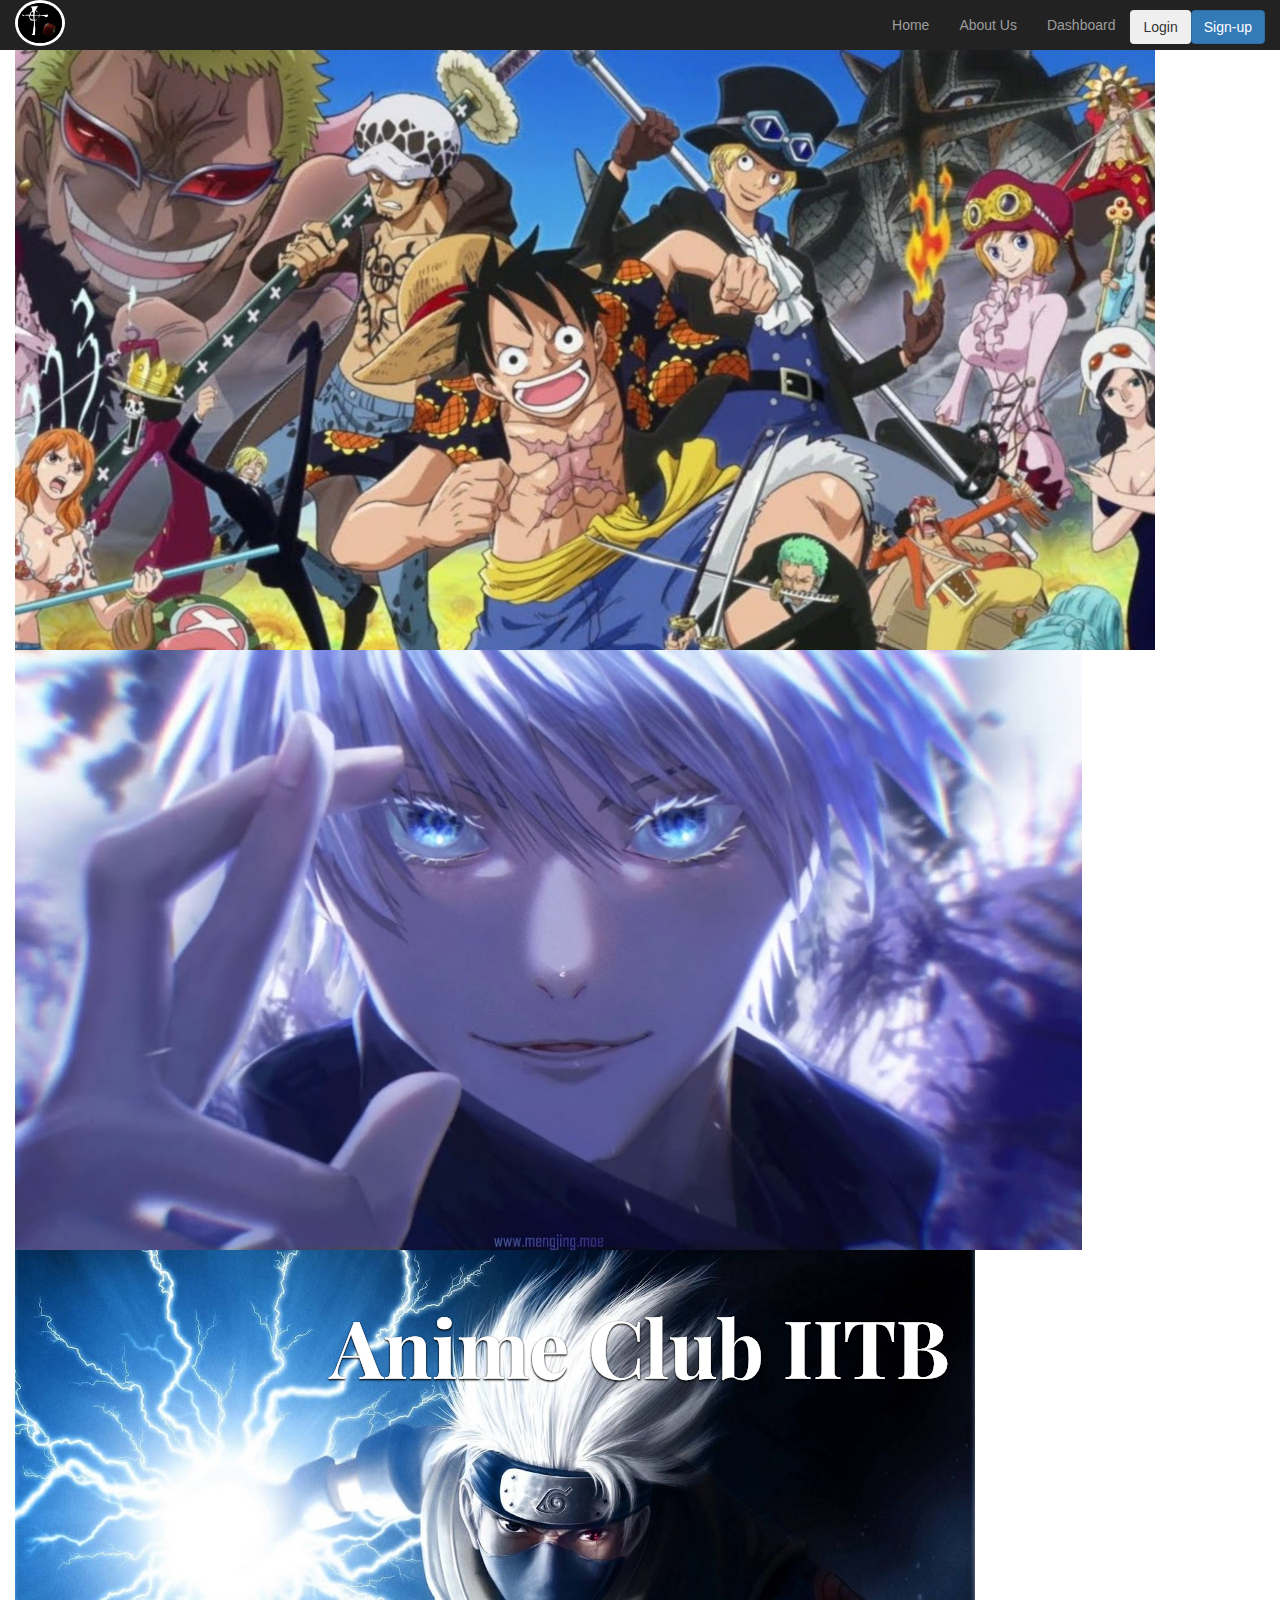
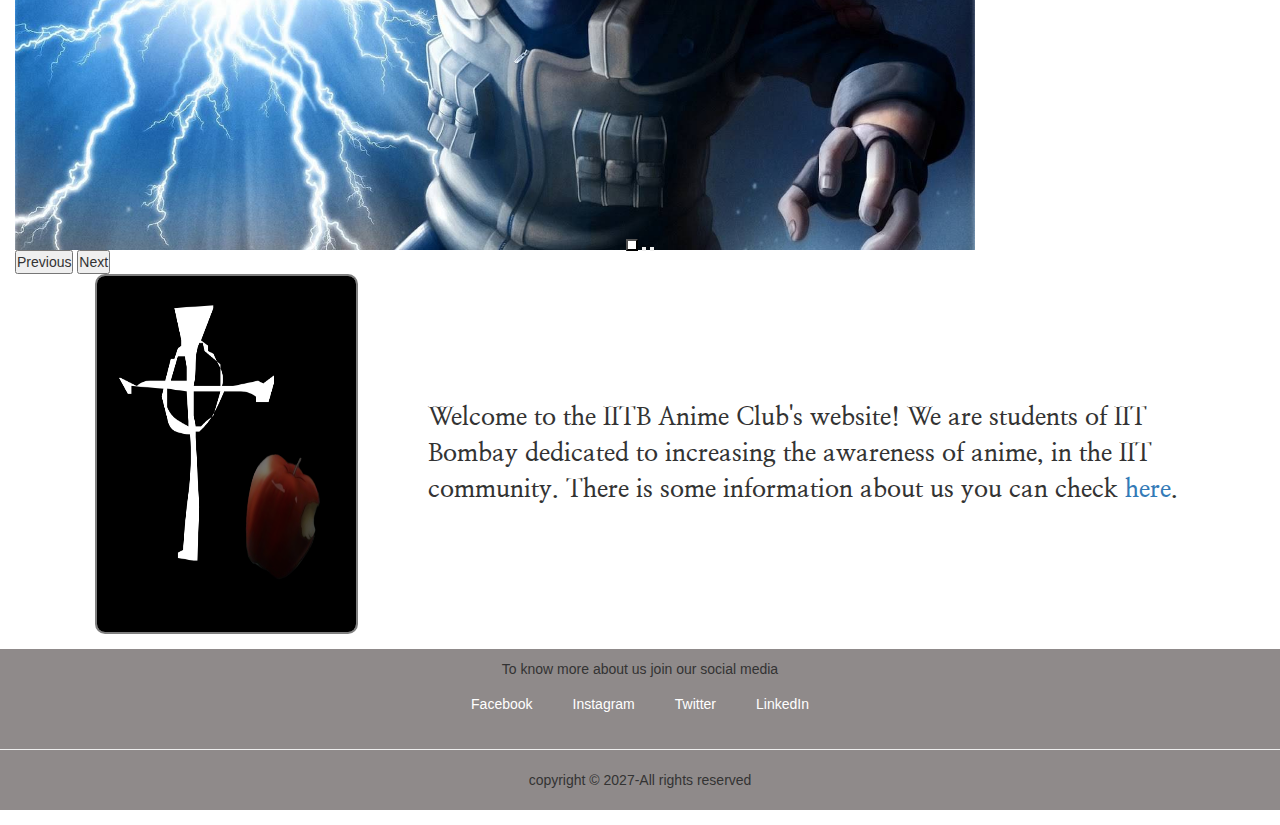
<file: index.html>
<!doctype html>
<html lang="en">

<head>
    <!-- Required meta tags -->
    <meta charset="utf-8">
    <meta name="viewport" content="width=device-width, initial-scale=1">

    <!-- Bootstrap CSS -->
    <link href="https://cdn.jsdelivr.net/npm/bootstrap@5.0.2/dist/css/bootstrap.min.css" rel="stylesheet"
        integrity="sha384-EVSTQN3/azprG1Anm3QDgpJLIm9Nao0Yz1ztcQTwFspd3yD65VohhpuuCOmLASjC" crossorigin="anonymous">
    <link rel="stylesheet" href="home_style.css">
    <title>anime_home</title>

    <meta charset="utf-8">
  <meta name="viewport" content="width=device-width, initial-scale=1">
  <link rel="stylesheet" href="https://maxcdn.bootstrapcdn.com/bootstrap/3.4.1/css/bootstrap.min.css">
  <script src="https://ajax.googleapis.com/ajax/libs/jquery/3.5.1/jquery.min.js"></script>
  <script src="https://maxcdn.bootstrapcdn.com/bootstrap/3.4.1/js/bootstrap.min.js"></script>
</head>

<body>
        <nav class="navbar-inverse fixed-top">
            <div class="container-fluid">
                <div class="navbar-header">
                    <button type="button" class="navbar-toggle" data-toggle="collapse" data-target="#menu">
                        <span class="icon-bar"></span>
                        <span class="icon-bar"></span>
                        <span class="icon-bar"></span>
                    </button>
                    <a href="#" id="log"><img src="./image/logo.png" class="img-responsive" style="width:50px;" /></a>
                </div>
                <div class="collapse navbar-collapse" id="menu">
                    <ul class="nav navbar-nav navbar-right">
                        <li><a href="./index.html" class="active">Home</a></li>
                        <li><a href="./About/index.html">About Us</a></li>
                        <li><a href="#">Dashboard</a></li>
                        <li><button type="button" class="btn btn-outline-light me-2 lb">Login</button></li>
                        <li><button type="button" class="btn btn-primary">Sign-up</button></li>
                    </ul>
                </div>
            </div>
        </nav>

        <div class="container-fluid mx-0 px-0">
            <div id="carouselExampleCaptions" class="carousel slide" data-bs-ride="carousel">
                <div class="carousel-indicators">
                    <button type="button" data-bs-target="#carouselExampleCaptions" data-bs-slide-to="0" class="active"
                        aria-current="true" aria-label="Slide 1"></button>
                    <button type="button" data-bs-target="#carouselExampleCaptions" data-bs-slide-to="1"
                        aria-label="Slide 2"></button>
                    <button type="button" data-bs-target="#carouselExampleCaptions" data-bs-slide-to="2"
                        aria-label="Slide 3"></button>
                </div>
                <div class="carousel-inner">
                    <div class="carousel-item active">
                        <img src="./image/a1.jpg" class="d-block w-100" alt="...">
                        <div class="carousel-caption d-none d-md-block">
                            <h1 class="imp1">Anime Club IITB</h1>
                            <h1 class="imp">Anime Club IITB</h1>
                        </div>
                    </div>
                    <div class="carousel-item">
                        <img src="./image/jujutsu.jpg" class="d-block w-100" alt="...">
                        <div class="carousel-caption d-none d-md-block">
                            <h1 class="imp1">Anime Club IITB</h1>
                            <h1 class="imp">Anime Club IITB</h1>
                        </div>
                    </div>
                    <div class="carousel-item">
                        <img src="./image/naruto.jpg" class="d-block w-100" alt="...">
                        <div class="carousel-caption d-none d-md-block">
                            <h1 class="imp1">Anime Club IITB</h1>
                            <h1 class="imp">Anime Club IITB</h1>
                        </div>
                    </div>
                </div>
                <button class="carousel-control-prev" type="button" data-bs-target="#carouselExampleCaptions"
                    data-bs-slide="prev">
                    <span class="carousel-control-prev-icon" aria-hidden="true"></span>
                    <span class="visually-hidden">Previous</span>
                </button>
                <button class="carousel-control-next" type="button" data-bs-target="#carouselExampleCaptions"
                    data-bs-slide="next">
                    <span class="carousel-control-next-icon" aria-hidden="true"></span>
                    <span class="visually-hidden">Next</span>
                </button>
            </div>
        </div>

        <div class="border">
            <div class="txt container-fluid my-5 px-10 py-5">
                <div class="left">
                    <img src="./image/logo.png" alt="logo" class="img-responsive">
                </div>
                <div class="right">
                    Welcome to the IITB Anime Club's website! We are students of IIT Bombay dedicated
                    to increasing the awareness of anime, in the IIT community. There is some information about us you
                    can check <a href="./About/index.html">here</a>.
                </div>
            </div>
        </div>

        <footer class="foot">
            <div class="footer" id="contact">
                <div class="last1">To know more about us join our social media</div>
                <div class="social nav-list">
                    <li><a href="#" target="_blank"><i
                                class="fa fa-twitter-square"></i>Facebook</a></li>
                    <li><a href="#" target="_blank"><i
                                class=" fa fa-instagram"></i>Instagram</a></li>
                    <li><a href="#" target="_blank"><i
                                class="fa fa-twitter-square"></i>Twitter</a></li>
                    <li><a href="#" target="_blank"><i
                                class="fab fa-linkedin"></i></i> LinkedIn</a></li>
                </div>
                <hr>
                <div class="last"> copyright &copy; 2027-All rights reserved</div>
            </div>
        </footer>


    <!-- Option 1: Bootstrap Bundle with Popper -->
    <script src="https://cdn.jsdelivr.net/npm/bootstrap@5.0.2/dist/js/bootstrap.bundle.min.js"
        integrity="sha384-MrcW6ZMFYlzcLA8Nl+NtUVF0sA7MsXsP1UyJoMp4YLEuNSfAP+JcXn/tWtIaxVXM"
        crossorigin="anonymous"></script>
</body>

</html>
</file>
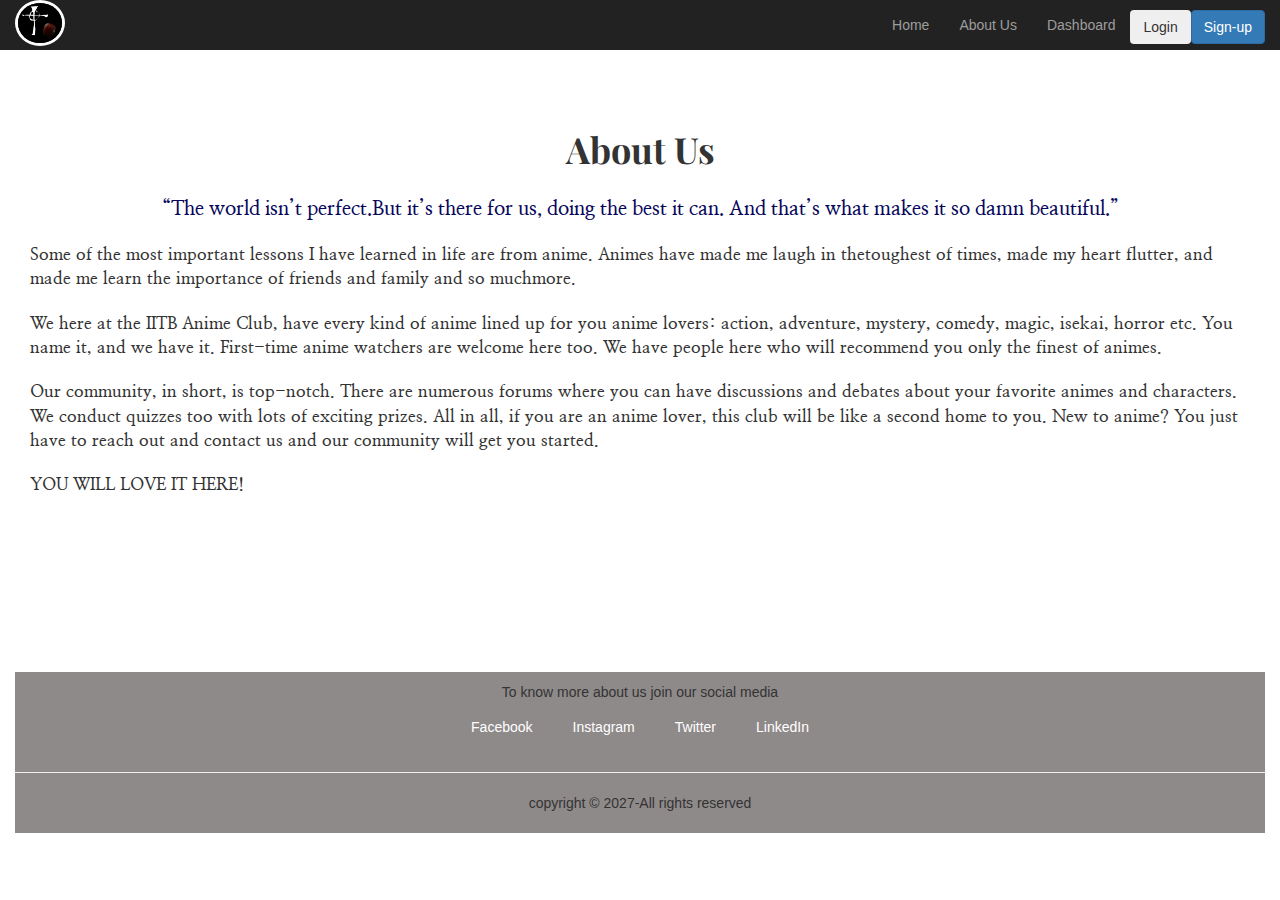
<file: About/index.html>
<!doctype html>
<html lang="en">

<head>
    <!-- Required meta tags -->
    <meta charset="utf-8">
    <meta name="viewport" content="width=device-width, initial-scale=1">

    <!-- Bootstrap CSS -->
    <link href="https://cdn.jsdelivr.net/npm/bootstrap@5.0.2/dist/css/bootstrap.min.css" rel="stylesheet"
        integrity="sha384-EVSTQN3/azprG1Anm3QDgpJLIm9Nao0Yz1ztcQTwFspd3yD65VohhpuuCOmLASjC" crossorigin="anonymous">
    <link rel="stylesheet" href="../home_style.css">
    <link rel="stylesheet" href="./about_style.css">
    <title>anime_home</title>

    <meta charset="utf-8">
    <meta name="viewport" content="width=device-width, initial-scale=1">
    <link rel="stylesheet" href="https://maxcdn.bootstrapcdn.com/bootstrap/3.4.1/css/bootstrap.min.css">
    <script src="https://ajax.googleapis.com/ajax/libs/jquery/3.5.1/jquery.min.js"></script>
    <script src="https://maxcdn.bootstrapcdn.com/bootstrap/3.4.1/js/bootstrap.min.js"></script>
</head>

<body>
    <nav class="navbar-inverse fixed-top">
        <div class="container-fluid">
            <div class="navbar-header">
                <button type="button" class="navbar-toggle" data-toggle="collapse" data-target="#menu">
                    <span class="icon-bar"></span>
                    <span class="icon-bar"></span>
                    <span class="icon-bar"></span>
                </button>
                <a href="#" id="log"><img src="../image/logo.png" class="img-responsive" style="width:50px;" /></a>
            </div>
            <div class="collapse navbar-collapse" id="menu">
                <ul class="nav navbar-nav navbar-right">
                    <li><a href="../index.html">Home</a></li>
                    <li><a href="../About/index.html" class="active">About Us</a></li>
                    <li><a href="#">Dashboard</a></li>
                    <li><button type="button" class="btn btn-outline-light me-2 lb">Login</button></li>
                    <li><button type="button" class="btn btn-primary">Sign-up</button></li>
                </ul>
            </div>
        </div>
    </nav>
    <br> <br> <br>
    <div class="container-fluid">
        <div id="head" class="common">
            <h1> About Us</h1>
        </div>

        <div id="para1" class="common">
            <p>“The world isn’t perfect.But it’s there for us, doing the best it can. And that’s what makes it so damn
                beautiful.”</p>
        </div>

        <div id="para2" class="common cp">
            <p>Some of the most important lessons I have learned in life are from anime. Animes have made me laugh in
                thetoughest of times, made my heart flutter, and made me learn the importance of friends and family and
                so muchmore. </p>
        </div>

        <div id="para3" class="common cp">
            <p>We here at the IITB Anime Club, have every kind of anime lined up for you anime lovers: action, adventure, mystery, comedy, magic, isekai, horror etc. You name it, and we have it. First-time anime watchers are welcome here too. We have people here who will recommend you only the finest of animes.</p>
        </div>

        <div id="para4" class="common cp">
            <p>Our community, in
                short, is top-notch. There are numerous forums where you can have discussions and debates about your
                favorite
                animes and characters. We conduct quizzes too with lots of exciting prizes. All in all, if you are an anime
                lover, this club will be like a second home to you. New to anime? You just have to reach out and contact us
                and
                our community will get you started.</p>
        </div>

        <div id="para5" class="common cp">
            <p>YOU WILL LOVE IT HERE!</p>
        </div>

        <footer class="foot">
            <div class="footer" id="contact">
                <div class="last1">To know more about us join our social media</div>
                <div class="social nav-list">
                    <li><a href="#" target="_blank"><i
                                class="fa fa-twitter-square"></i>Facebook</a></li>
                    <li><a href="#" target="_blank"><i
                                class=" fa fa-instagram"></i>Instagram</a></li>
                    <li><a href="#" target="_blank"><i
                                class="fa fa-twitter-square"></i>Twitter</a></li>
                    <li><a href="#" target="_blank"><i
                                class="fab fa-linkedin"></i></i> LinkedIn</a></li>
                </div>
                <hr>
                <div class="last"> copyright &copy; 2027-All rights reserved</div>
            </div>
        </footer>

            <!-- To know more about us, you can join us on Facebook.

        </p>

        <br><br><br>

        <h6> Our social media handles : </h6>
        <a href="https://www.facebook.com/AnimeCorner.Official/" target="_blank">Facebook</a> -->
    </div>
</body>
</file>
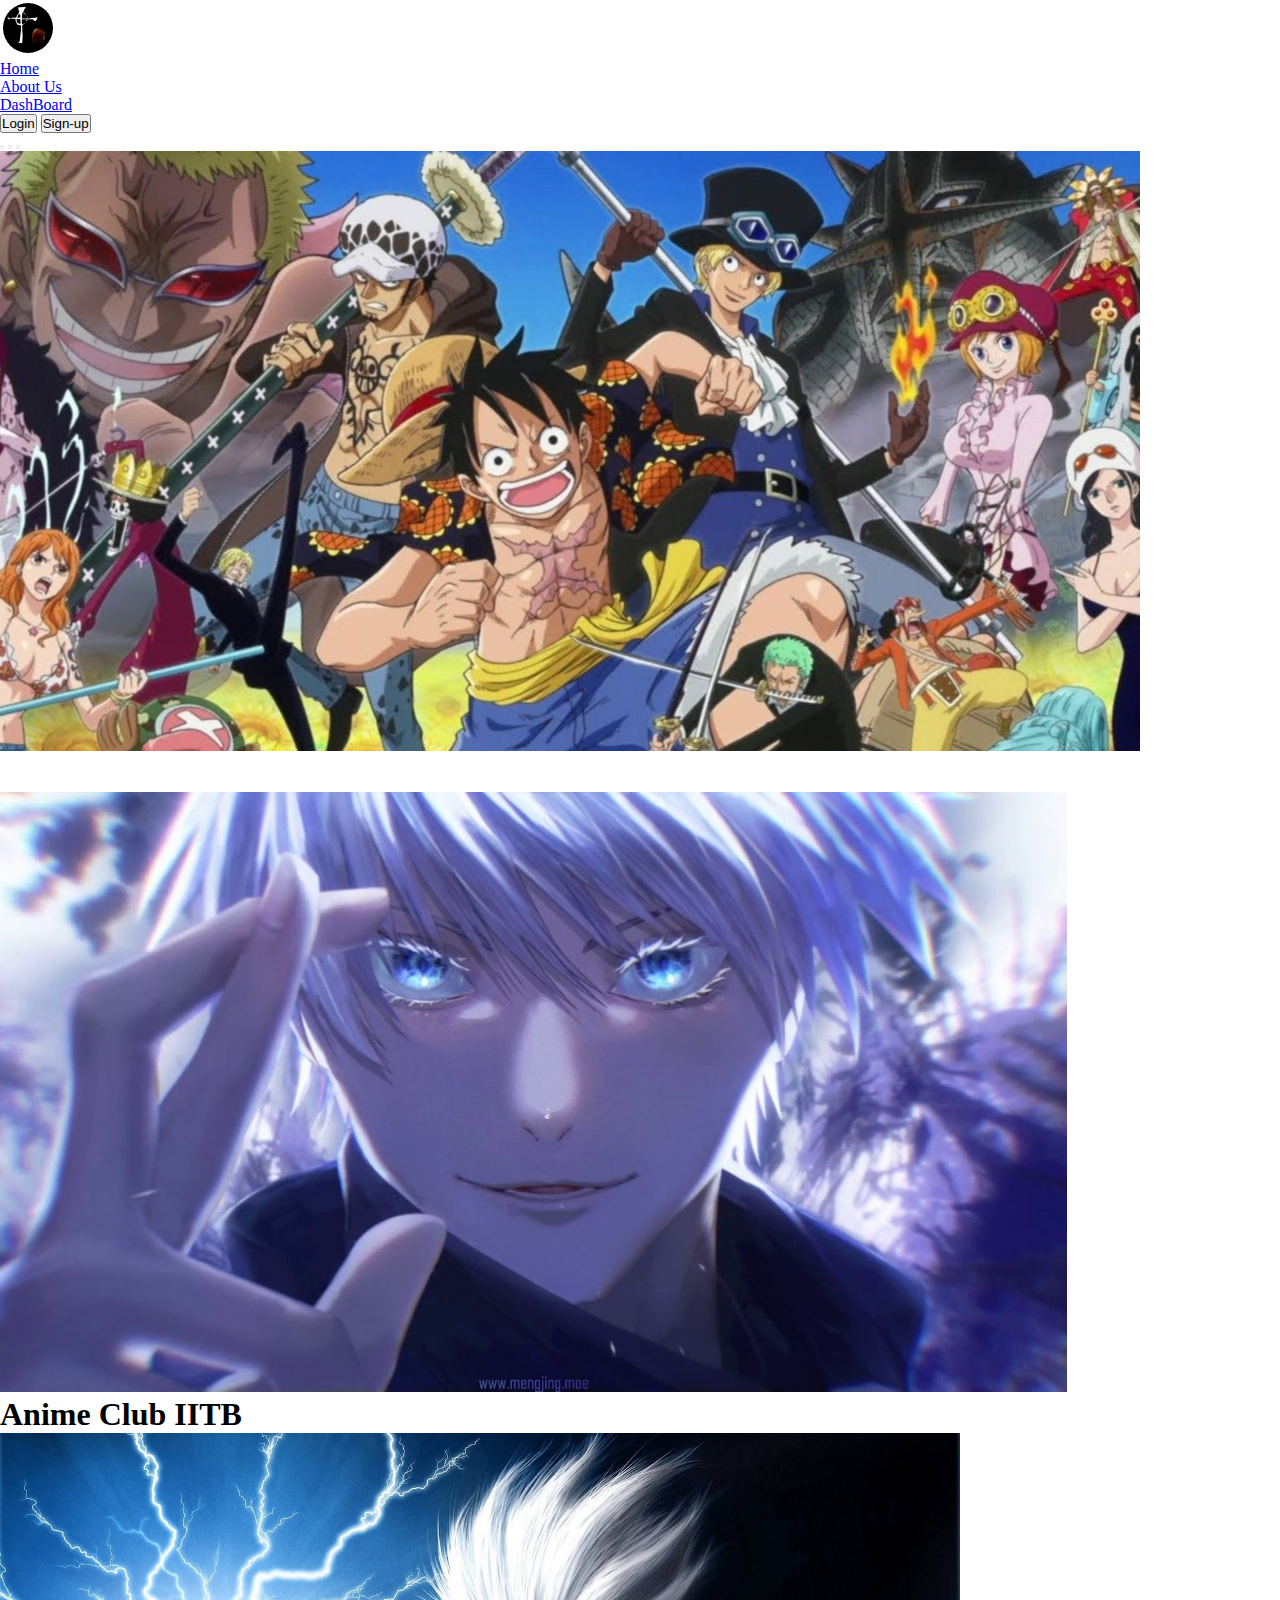
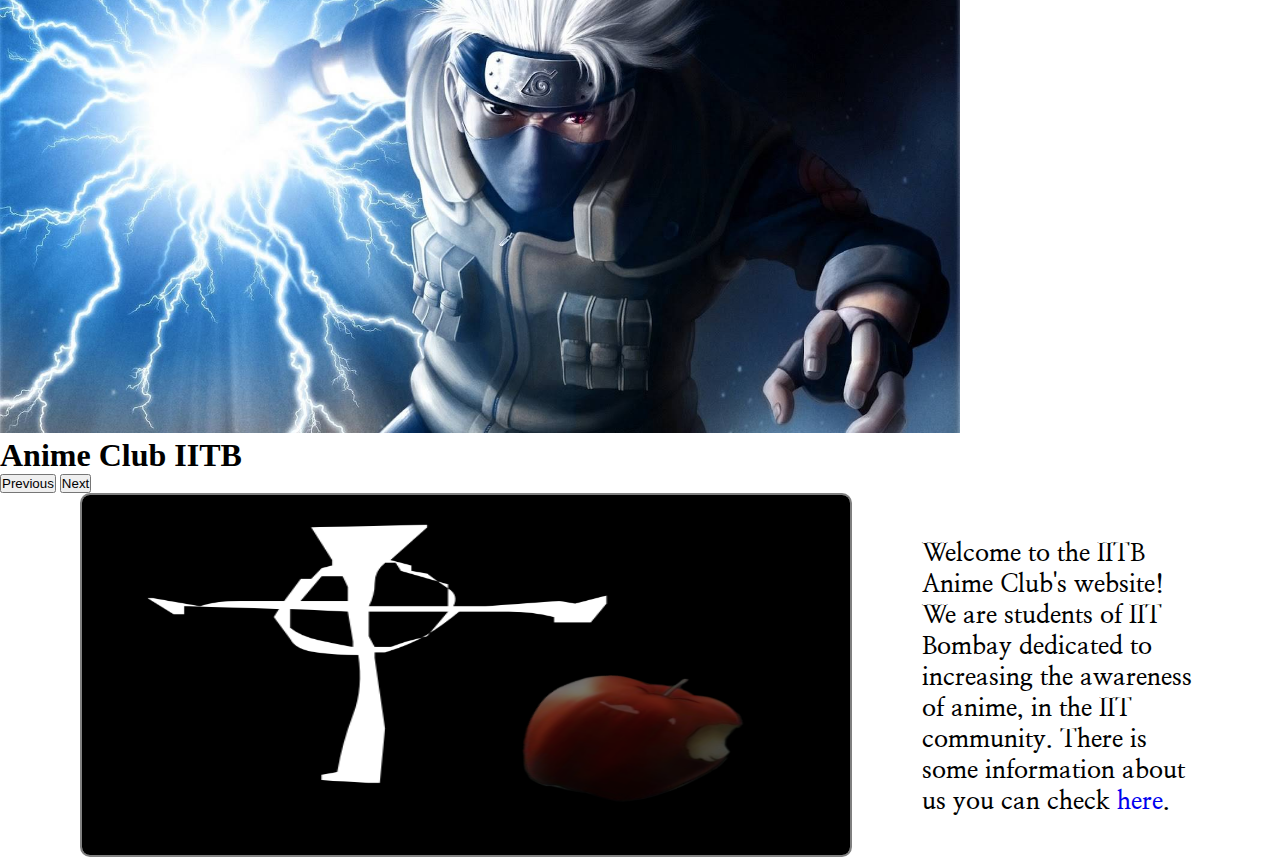
<file: home.html>
<!doctype html>
<html lang="en">

<head>
    <!-- Required meta tags -->
    <meta charset="utf-8">
    <meta name="viewport" content="width=device-width, initial-scale=1">

    <!-- Bootstrap CSS -->
    <link href="https://cdn.jsdelivr.net/npm/bootstrap@5.0.2/dist/css/bootstrap.min.css" rel="stylesheet"
        integrity="sha384-EVSTQN3/azprG1Anm3QDgpJLIm9Nao0Yz1ztcQTwFspd3yD65VohhpuuCOmLASjC" crossorigin="anonymous">
    <link rel="stylesheet" href="home_style.css">
    <title>anime_home</title>
</head>

<body>
    <div class="back">
        <header class="p-2 bg-dark text-white fixed-top">
            <div class="container">
                <div class="d-flex flex-wrap align-items-center justify-content-center justify-content-lg-start">
                    <div id="log"><img src="./image/logo.png" alt="Logo" width="50px" height="50px"></div>
                    <ul class="nav col-12 col-lg-auto me-lg-auto mb-2 justify-content-center mb-md-0" id="ele">
                        <li><a href="#" class="nav-link px-2 text-secondary">Home</a></li>
                        <li><a href="#" class="nav-link px-2 text-white">About Us</a></li>
                        <li><a href="#" class="nav-link px-2 text-white">DashBoard</a></li>
                    </ul>
                    <div class="text-end">
                        <button type="button" class="btn btn-outline-light me-2">Login</button>
                        <button type="button" class="btn btn-primary">Sign-up</button>
                    </div>
                </div>
            </div>
        </header>

        <div class="container-fluid mx-0 px-0">
            <div id="carouselExampleCaptions" class="carousel slide" data-bs-ride="carousel">
                <div class="carousel-indicators">
                    <button type="button" data-bs-target="#carouselExampleCaptions" data-bs-slide-to="0" class="active"
                        aria-current="true" aria-label="Slide 1"></button>
                    <button type="button" data-bs-target="#carouselExampleCaptions" data-bs-slide-to="1"
                        aria-label="Slide 2"></button>
                    <button type="button" data-bs-target="#carouselExampleCaptions" data-bs-slide-to="2"
                        aria-label="Slide 3"></button>
                </div>
                <div class="carousel-inner">
                    <div class="carousel-item active">
                        <img src="./image/a1.jpg" class="d-block w-100" alt="...">
                        <div class="carousel-caption d-none d-md-block">
                            <h1>Anime Club IITB</h1>
                        </div>
                    </div>
                    <div class="carousel-item">
                        <img src="./image/jujutsu.jpg" class="d-block w-100" alt="...">
                        <div class="carousel-caption d-none d-md-block">
                            <h1>Anime Club IITB</h1>
                        </div>
                    </div>
                    <div class="carousel-item">
                        <img src="./image/naruto.jpg" class="d-block w-100" alt="...">
                        <div class="carousel-caption d-none d-md-block">
                            <h1>Anime Club IITB</h1>
                        </div>
                    </div>
                </div>
                <button class="carousel-control-prev" type="button" data-bs-target="#carouselExampleCaptions"
                    data-bs-slide="prev">
                    <span class="carousel-control-prev-icon" aria-hidden="true"></span>
                    <span class="visually-hidden">Previous</span>
                </button>
                <button class="carousel-control-next" type="button" data-bs-target="#carouselExampleCaptions"
                    data-bs-slide="next">
                    <span class="carousel-control-next-icon" aria-hidden="true"></span>
                    <span class="visually-hidden">Next</span>
                </button>
            </div>
        </div>

        <div class="border">
        <div class="txt my-4 py-4 px-2">
            <div class="left mx-2 px-2">
                <img src="./image/logo.png" alt="logo">
            </div>
            <div class="right mx-2 px-5">
                Welcome to the IITB Anime Club's website! We are students of IIT Bombay dedicated
                to increasing the awareness of anime, in the IIT community. There is some information about us you 
                can check <a href="#">here</a>.
            </div>
        </div>
    </div>



    </div>

    <!-- Option 1: Bootstrap Bundle with Popper -->
    <script src="https://cdn.jsdelivr.net/npm/bootstrap@5.0.2/dist/js/bootstrap.bundle.min.js"
        integrity="sha384-MrcW6ZMFYlzcLA8Nl+NtUVF0sA7MsXsP1UyJoMp4YLEuNSfAP+JcXn/tWtIaxVXM"
        crossorigin="anonymous"></script>
</body>

</html>
</file>
<file: home_style.css>
@import url('https://fonts.googleapis.com/css2?family=Nanum+Myeongjo&display=swap');
@import url('https://fonts.googleapis.com/css2?family=Playfair+Display&display=swap');

*{
    margin: 0;
    padding: 0;
    scroll-behavior: smooth;
}

#menu ul{
    display: flex;
    flex-direction: row;
}
#menu ul li button{
    margin-top: 10px;
}
.navbar-header a img{
    border: 2px solid white;
    border-radius: 50%;
}

#log img{
    border: 3px solid white;
    border-radius: 50%;
    transition: 1.5s;
    cursor: pointer;
}
#log img:hover {
    transform: rotate(360deg);
}
.btn-primary:hover{
    border: 2px solid white;
}

.carousel-item img{
    height: 600px;
}
.imp1{
    font-size: 80px;
    transition: 1s;
    /* border: 2px solid blue; */
    display: block;
    font-family: 'Playfair Display', serif;
    font-weight: bold;
}
.imp{
    display: none;
}

  /* animation */
  .imp1{
    position: relative;
    top: -40rem;
    animation: drop 1s ease-in forwards;
  }
  @keyframes drop {
    0%{}
    70%{transform: translateY(45rem);}
    100%{transform: translateY(40rem);}
  }


.txt{
    display: flex;
    justify-content: center;
    align-items: center;
    flex-direction: row;
    /* border: 2px solid black; */
}
.left{
    margin-right: 10px;
    margin-left: 150px;
    /* border: 2px solid blue; */
}
.left img{
    height: 40vh;
    width: 60vw;
    border: 2px solid grey;
    border-radius: 10px;
}
.right{
    font-size: 25px;
    font-family: 'Nanum Myeongjo', serif;
    font-weight: bold;
    margin-left: 60px;
    margin-right: 150px;
    /* border: 2px solid red; */
}
.right a{
    text-decoration: none;
}

.nav-list {
    display: flex;
    align-items: center;
    width: 75%;

    /* background-color: black; */
  }

  .nav-list li {
    list-style: none;
    padding: 15px 20px;
  }
  .nav-list li a {
    text-decoration: none;
    color: white;
  }
  .nav-list li a:hover {
    text-decoration: underline;
    color: grey;
  }

.footer{
    background-color: rgb(143, 138, 138);
    
}
.last1{
  text-align: center;
  margin-top: 15px;
  padding-top: 10px;
}
.social{
  display: flex;
  align-items: center;
  justify-content: center;
  margin: auto;
  margin-bottom: 0;
  padding-bottom: 0;
}
.social li a:hover{
  color: white;
  text-decoration: underline;
}
.last{
    text-align: center;
    padding-bottom: 20px;
    margin-bottom: 15px;
    margin-top: 0;
    padding-top: 0;
}


/* responsive */
@media screen and (max-width: 1350px){
    .left{
        margin-left: 80px;
    }
    .right{
        margin-right: 80px;
    }
}
.active{
    color: white;
}
@media screen and (max-width: 1265px){
    .left img{
        width: 70vw;
    }
}
@media screen and (max-width: 950px) {
    .nav-list {
      flex-direction: column;
    }
    .nav-list li a {
      font-weight: bold;
    }
}
@media screen and (max-width: 764px){
    #menu ul{
        display: flex;
        flex-direction: column;
    }
    
.txt{
    display: flex;
    justify-content: center;
    align-items: center;
    flex-direction: column;
    }
    .left{
        margin-left: 0;
        margin-right: 10px;
        margin-bottom: 10px;
    }
    .right{
        margin-right: 10px;
        margin-left: 30px;
        margin-top: 10px;
        padding-right: 10px;
    }
    .imp{
        display: block;
        font-size: 40px;
    }
}
</file>
<file: About/about_style.css>
@import url('https://fonts.googleapis.com/css2?family=Playfair+Display&display=swap');
@import url('https://fonts.googleapis.com/css2?family=Nanum+Myeongjo&display=swap');



.common{
   margin: 10px;
}
.common p{
   padding: 5px;
   font-family: 'Nanum Myeongjo', serif;
   font-weight: bold;
}

#head {
   /* border: 2px solid red; */
   text-align: center;
}

#head h1{
   font-family: 'Playfair Display', serif;
   font-weight: bold;
}
#para1{
   /* border: 2px solid black; */
   text-align: center;
   margin-top: 20px;
}
#para1 p{
   color: rgb(6, 6, 90);
   font-size: 20px;
}
.cp p{
   font-size: 17px;
}
/* #para2{
   border: 2px solid blue;
}
#para3{
   border: 2px solid blueviolet;
}
#para4{
   border: 2px solid yellow;
}
#para5{
   border: 2px solid green;
} */
@media screen and (min-width: 1000px){
   footer{
      margin-top: 170px;
   }
}









/* h1 {
    color: red;
   }
   
   h4{
      color : blue
   }
   p{
    /* color: whitesmoke; */
   /*}
   
   h6{
    color: yellow
   }
   
   a{
    color: pink;
   }
   body{
    background-color: black;
    border: 2px solid blue;
    text-align: center;
    
   } */
</file>
